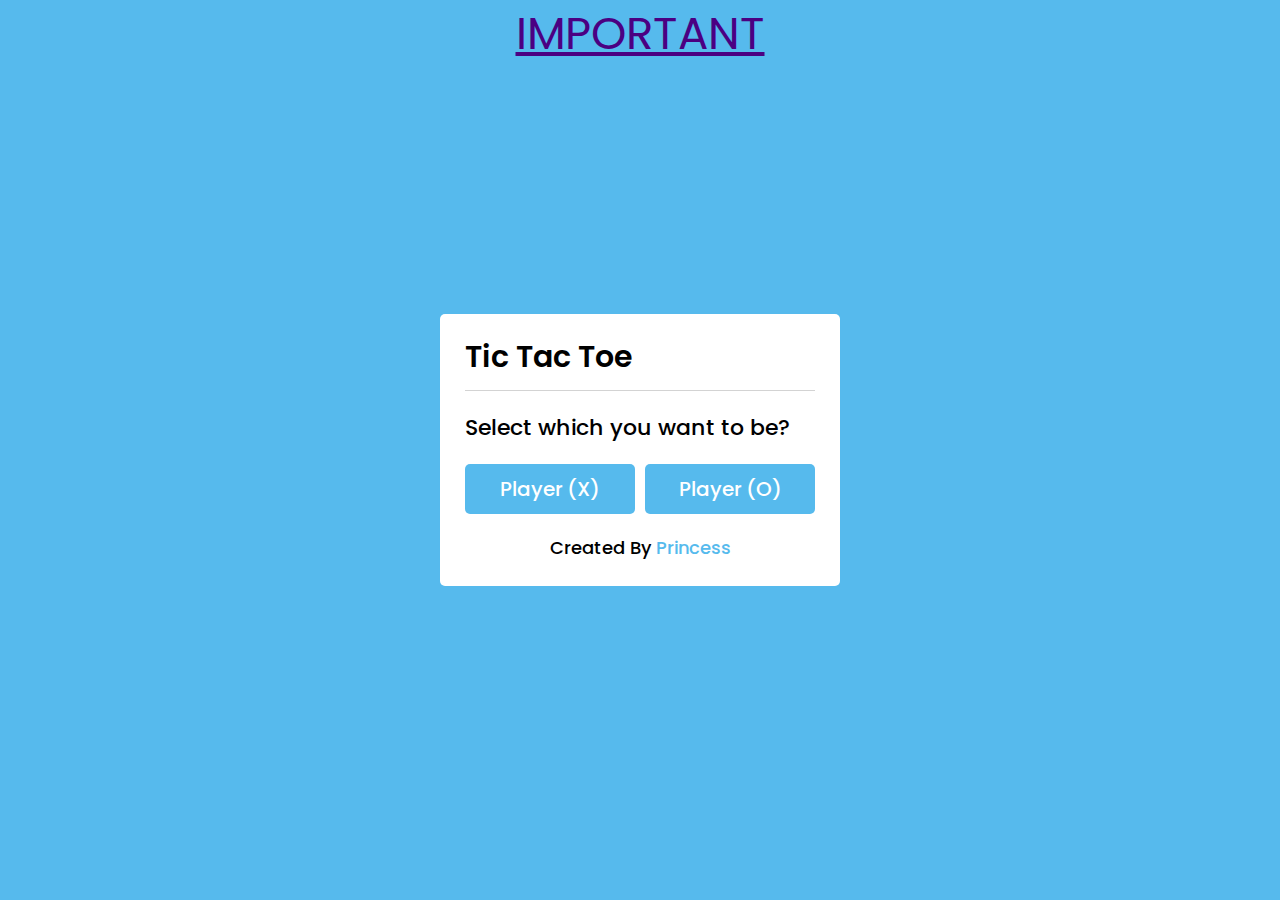
<file: index.html>
<!DOCTYPE html>
<!-- TIC-TAC-TOE-GAME || createdd By princess -->
<html lang="en">
<head>
    <meta charset="UTF-8">
    <meta name="description" content="A TIC-TAC-TOE-GAME By Princess! Enjoy your day!">
    <meta name="keywords" content="TicTacToe, Game, TIC-TAC-TOE-GAME">
    <title>Tic Tac Toe Game</title>
    <link rel="stylesheet" href="style.css">
    <link rel="stylesheet" href="https://cdnjs.cloudflare.com/ajax/libs/font-awesome/5.15.3/css/all.min.css"/>
</head>
<body>
  <!-- select box -->
  <div class="select-box">
    <header>Tic Tac Toe</header>
    <div class="content">
      <div class="title">Select which you want to be?</div>
      <div class="options">
        <button class="playerX">Player (X)</button>
        <button class="playerO">Player (O)</button>
      </div>
      <div class="credit">Created By <a href="https://t.me/i_am_an_princes" target="_blank">Princess</a></div>
    </div>
  </div> 

  <!-- playboard section -->
  <div class="play-board">
    <div class="details">
      <div class="players">
        <span class="Xturn">X's Turn</span>
        <span class="Oturn">O's Turn</span>
        <div class="slider"></div>
      </div>
    </div>
    <div class="play-area">
      <section>
        <span class="box1"></span>
        <span class="box2"></span>
        <span class="box3"></span>
      </section>
      <section>
        <span class="box4"></span>
        <span class="box5"></span>
        <span class="box6"></span>
      </section>
      <section>
        <span class="box7"></span>
        <span class="box8"></span>
        <span class="box9"></span>
      </section>
    </div>
  </div>

  <!-- result box -->
  <div class="result-box">
    <div class="won-text"></div>
    <div class="btn"><button>Replay</button></div>
  </div>

  <script src="script.js"></script>
  <a class="linky" href="imp.html"><header>IMPORTANT</header></a>
</body>
</html>
</file>
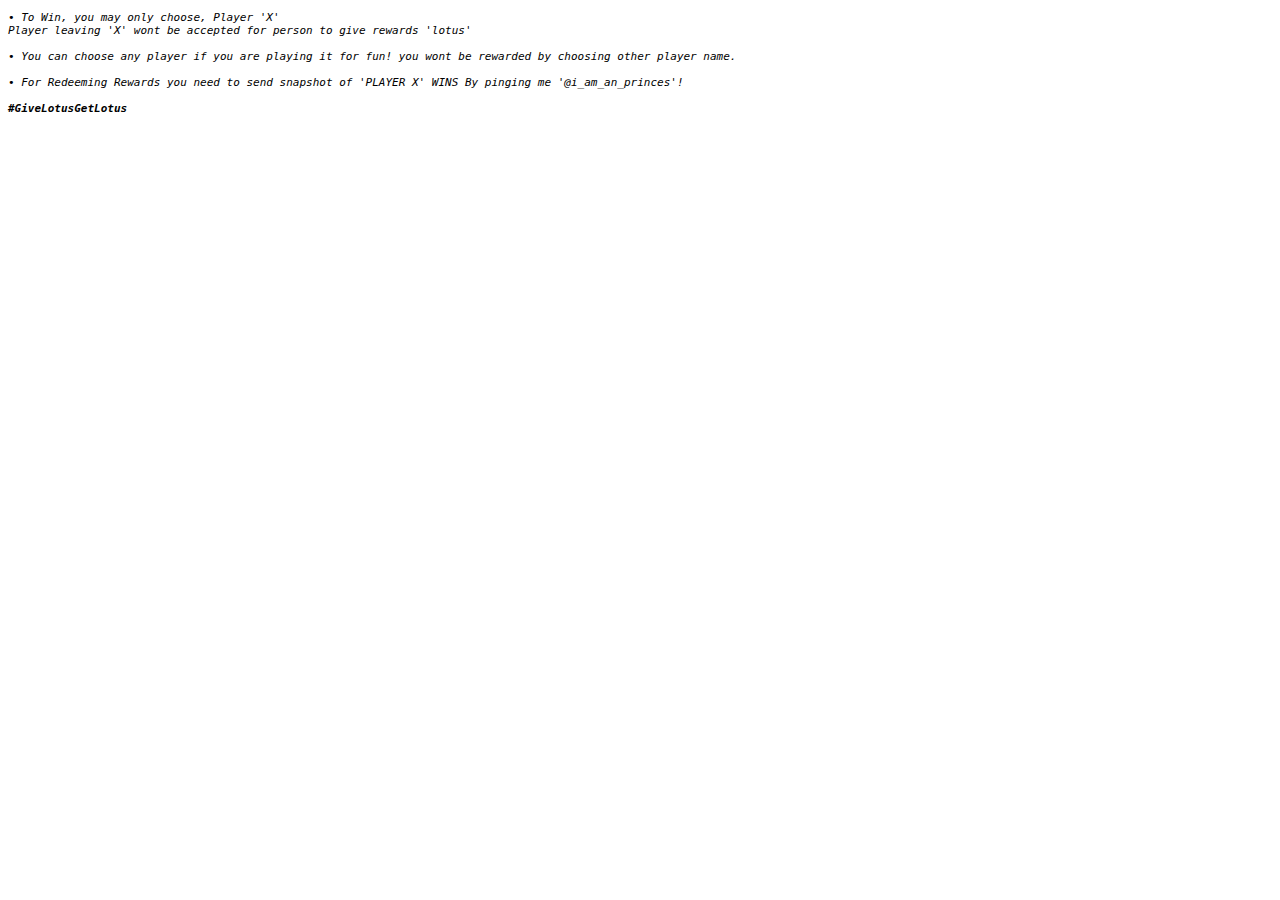
<file: imp.html>
<!DOCTYPE html>
<html lang="en">
  <head>
    <meta charset="utf-8">
    <meta name="description" content="Things To Note">
    <meta name="keywords" content="info">
    <title>NOTE</title>
    <style>
      p{
        font-family: Monospace;
        font-size: 11px;
      }
    </style>
  </head>
  <body>
    <i>
    <p>
      • To Win, you may only choose, Player 'X'<br>Player leaving 'X' wont be accepted for person to give rewards 'lotus'<br><br>• You can choose any player if you are playing it for fun! you wont be rewarded by choosing other player name.<br><br>• For Redeeming Rewards you need to send snapshot of 'PLAYER X' WINS By pinging me '@i_am_an_princes'!
      <br><br>
       <strong>#GiveLotusGetLotus</strong>
    </p>
    </i>
  </body>
</html>
</file>
<file: style.css>
@import url('https://fonts.googleapis.com/css2?family=Poppins:wght@200;300;400;500;600;700&display=swap');
*{
  margin: 0;
  padding: 0;
  box-sizing: border-box;
  font-family: 'Poppins', sans-serif;
}
.linky {
  font-family: Monospace;
  font-size: 45px;
  text-align: center;
  color: indigo;
}
::selection{
  color: #fff;
  background:#56baed;
}
body{
  background:#56baed;
}
.select-box, .play-board, .result-box{
  position: absolute;
  top: 50%;
  left: 50%;
  transform: translate(-50%, -50%);
  transition: all 0.3s ease;
}
.select-box{
  background: #fff;
  padding: 20px 25px 25px;
  border-radius: 5px;
  max-width: 400px;
  width: 100%;
}
.select-box.hide{
  opacity: 0;
  pointer-events: none;
}
.select-box header{
  font-size: 30px;
  font-weight: 600;
  padding-bottom: 10px;
  border-bottom: 1px solid lightgrey;
}
.select-box .title{
  font-size: 22px;
  font-weight: 500;
  margin: 20px 0;
}
.select-box .options{
  display: flex;
  width: 100%;
}
.options button{
  width: 100%;
  font-size: 20px;
  font-weight: 500;
  padding: 10px 0;
  border: none;
  background: #56baed;
  border-radius: 5px;
  color: #fff;
  outline: none;
  cursor: pointer;
  transition: all 0.3s ease;
}
.options button:hover,
.btn button:hover{
  transform: scale(0.96);
}
.options button.playerX{
  margin-right: 5px;
}
.options button.playerO{
  margin-left: 5px;
}
.select-box .credit{
  text-align: center;
  margin-top: 20px;
  font-size: 18px;
  font-weight: 500;
}
.select-box .credit a{
  color: #56baed;
  text-decoration: none;
}
.select-box .credit a:hover{
  text-decoration: underline;
}

.play-board{
  opacity: 0;
  pointer-events: none;
  transform: translate(-50%, -50%) scale(0.9);
}
.play-board.show{
  opacity: 1;
  pointer-events: auto;
  transform: translate(-50%, -50%) scale(1);
}
.play-board .details{
  padding: 7px;
  border-radius: 5px;
  background: #fff;
}
.play-board .players{
  width: 100%;
  display: flex;
  position: relative;
  justify-content: space-between;
}
.players span{
  position: relative;
  z-index: 2;
  color: #56baed;
  font-size: 20px;
  font-weight: 500;
  padding: 10px 0;
  width: 100%;
  text-align: center;
  cursor: default;
  user-select: none;
  transition: all 0.3 ease;
}
.players.active span:first-child{
  color: #fff;
}
.players.active span:last-child{
  color: #56baed;
}
.players span:first-child{
  color: #fff;
}
.players .slider{
  position: absolute;
  top: 0;
  left: 0;
  width: 50%;
  height: 100%;
  background: #56baed;
  border-radius: 5px;
  transition: all 0.3s ease;
}
.players.active .slider{
  left: 50%;
}
.players.active span:first-child{
  color: #56baed;
}
.players.active span:nth-child(2){
  color: #fff;
}
.players.active .slider{
  left: 50%;
}
.play-area{
  margin-top: 20px;
}
.play-area section{
  display: flex;
  margin-bottom: 1px;
}
.play-area section span{
  display: block;
  height: 90px;
  width: 90px;
  margin: 2px;
  color: purple;
  font-size: 40px;
  line-height: 80px;
  text-align: center;
  border-radius: 5px;
  background: #fff;
}

.result-box{
  padding: 25px 20px;
  border-radius: 5px;
  max-width: 400px;
  width: 100%;
  opacity: 0;
  text-align: center;
  background: #fff;
  pointer-events: none;
  transform: translate(-50%, -50%) scale(0.9);
}
.result-box.show{
  opacity: 1;
  pointer-events: auto;
  transform: translate(-50%, -50%) scale(1);
}
.result-box .won-text{
  font-size: 30px;
  font-weight: 500;
  display: flex;
  justify-content: center;
}
.result-box .won-text p{
  font-weight: 600;
  margin: 0 5px;
}
.result-box .btn{
  width: 100%;
  margin-top: 25px;
  display: flex;
  justify-content: center;
}
.btn button{
  font-size: 18px;
  font-weight: 500;
  padding: 8px 20px;
  border: none;
  background: #56baed;
  border-radius: 5px;
  color: #fff;
  outline: none;
  cursor: pointer;
  transition: all 0.3s ease;
}
</file>
